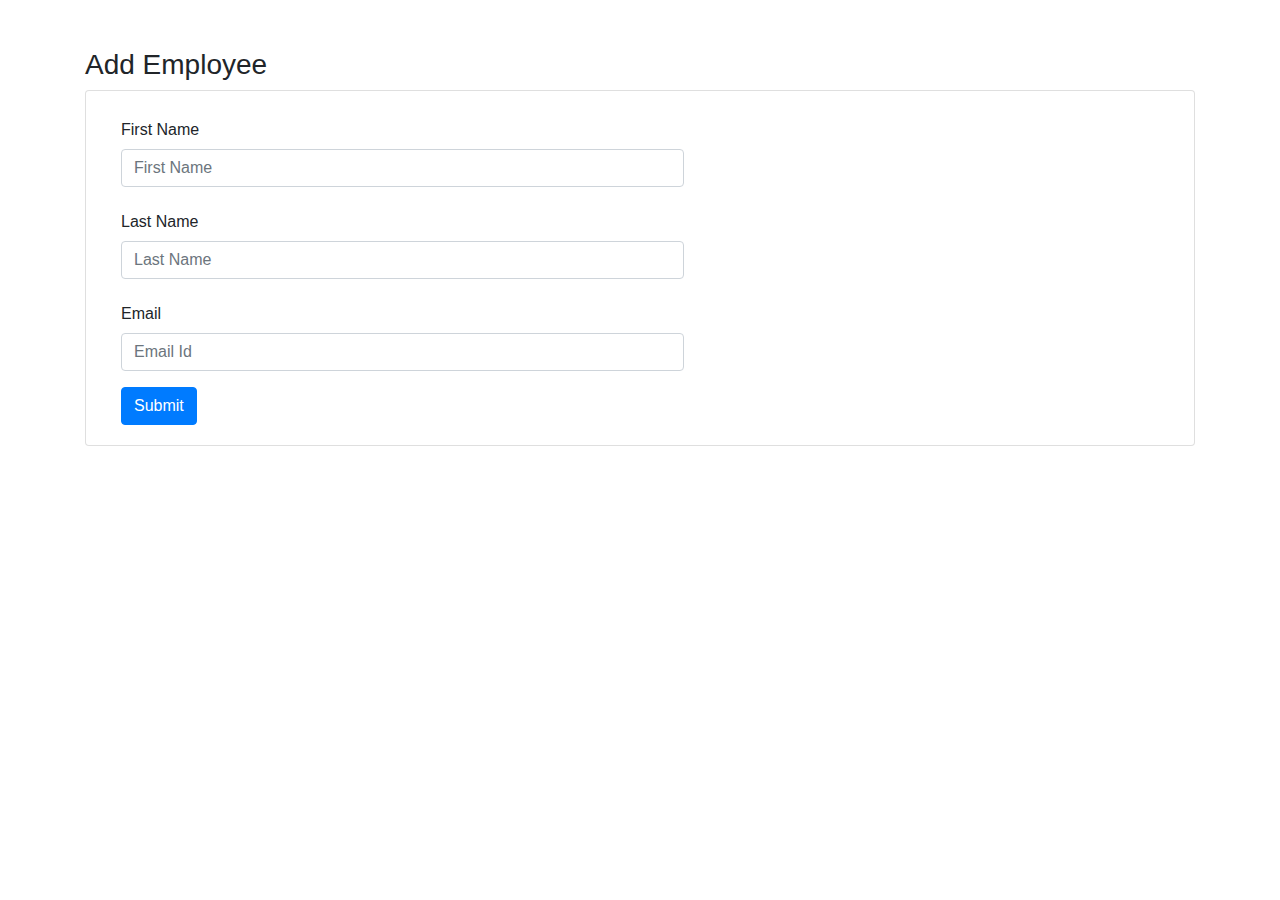
<file: src/main/resources/templates/AddEditUser.html>
<!DOCTYPE html>
<html xmlns:th="http://www.thymeleaf.org">
 
<head>
    <meta charset="utf-8">
    <meta http-equiv="x-ua-compatible" content="ie=edge">
    <title>Add Employee</title>
    <meta name="viewport" content="width=device-width, initial-scale=1">
    <link rel="stylesheet" href="https://stackpath.bootstrapcdn.com/bootstrap/4.1.3/css/bootstrap.min.css">
    <link rel="stylesheet" href="https://use.fontawesome.com/releases/v5.4.1/css/all.css">
</head>
 
<body>
    <div class="container my-5">
        <h3> Add Employee</h3>
        <div class="card">
            <div class="card-body">
                <div class="col-md-10">
                    <form action="#" th:action="@{/createUser}" th:object="${user}"
                                                                       method="post">
                        <div class="row">
                            <div class="form-group col-md-8">
                                <label for="name" class="col-form-label">First Name</label> 
                                <input type="text" th:field="*{first_name}" class="form-control"
                                            id="firstName" placeholder="First Name" />
                            </div>
                            <div class="form-group col-md-8">
                                <label for="name" class="col-form-label">Last Name</label> 
                                <input type="text" th:field="*{last_name}" class="form-control"
                                            id="lastName" placeholder="Last Name" />
                            </div>
                            <div class="form-group col-md-8">
                                <label for="email" class="col-form-label">Email</label> 
                                <input type="text" th:field="*{email}" class="form-control"
                                            id="email" placeholder="Email Id" />
                            </div>
 
                            <div class="col-md-6">
                                <input type="submit" class="btn btn-primary" value=" Submit ">
                            </div>
 
                            <input type="hidden" id="uid" th:field="*{uid}">
     
                        </div>
                    </form>
                </div>
            </div>
        </div>
    </div>
</body>
 
</html>
</file>
